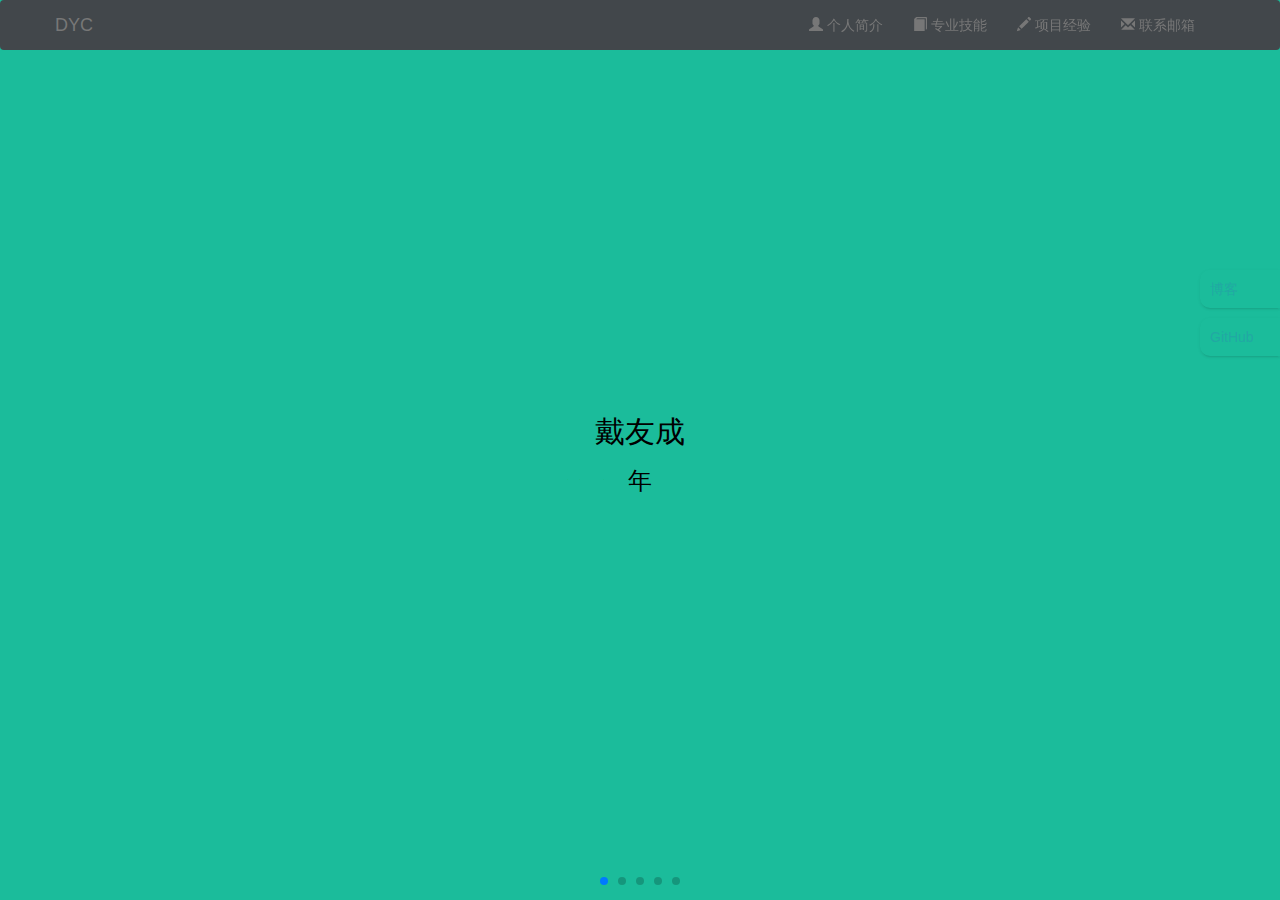
<file: index.html>
<!DOCTYPE html>
<html lang="en">
<head>
    <meta charset="utf-8">
    <title>戴友成-前端工程师简历</title>
    <meta name="viewport" content="width=device-width, initial-scale=1, minimum-scale=1, maximum-scale=1">

    <!-- Link Swiper's CSS -->
    <link rel="stylesheet" href="./css/swiper.min.css">
	<link rel="stylesheet" href="./css/bootstrap.min.css">
	<link rel="stylesheet" type="text/css" href="./css/main.min.css">
	<link rel="shortcut icon" href="./images/favicon.ico" type="image/x-icon">
</head>
<body>
<!-- aside -->
<div class="container">
	<aside>
		<ul class="list-unstyled">
  			<li>
  				<a href="http://blog.csdn.net/m0_37690411/article/category/7034314" target="_blank">博客</a>
  			</li>
  			<li>
  				<a href="https://github.com/daiyoucheng" target="_blank">GitHub</a>
  			</li>
		</ul>
	</aside>
</div>  <!-- 侧边栏-->

<!-- 导航 置顶-->
<nav class="navbar navbar-default nav-fixed-top">  
	<div class="container nav">
		<div class="navbar-header">
			<a href="#Fpage" class="navbar-brand">
			DYC
			</a>
			<!-- 缩小时显示 -->
			<button type="button" class="navbar-toggle" data-toggle="collapse" data-target="#navbar-collapse">
				<span class="icon-bar"></span>
				<span class="icon-bar"></span>
				<span class="icon-bar"></span>
			</button>
		</div>
		<!-- collapse 缩小时隐藏 -->
		<div class="collapse navbar-collapse" id="navbar-collapse">
			<ul class="nav navbar-nav navbar-right menu">
				<li></li>
				<li>
				<a href="#introduce"><span class="glyphicon glyphicon-user" hideFocus></span> 个人简介</a></li>
				<li><a href="#skill"><span class="glyphicon glyphicon-book"></span> 专业技能</a></li>
				<li><a href="#experience" hideFocus><span class="glyphicon glyphicon-pencil"></span> 项目经验</a></li>
				<li><a href="#email" hideFocus><span class="glyphicon glyphicon-envelope"></span> 联系邮箱</a></li>
			</ul>
		</div>
	</div>
</nav> <!-- 顶部导航-->

<!-- Swiper -->
<div class="swiper-container">
    <div class="swiper-wrapper">
        <div class="swiper-slide page1">
        	<div class="container Fpage">
				<p class="tatle">
					<h2>戴友成</h2>
					<h3>年轻，努力。</h3>
				</p>
			</div>
        </div> <!-- Fpage end-->
        <div class="swiper-slide page2">
        	<div class="container introduce">
				<div class="title">
					<h3>
						<span class="glyphicon 	glyphicon-bookmark"> 个 人 简 介</span>
					</h3>
				</div>
				<ul class="main-info">
					<li><span class="fr">个人信息:</span>戴友成 / 男 / 23岁</li>
					<li><span class="fr">常用昵称:</span>DYC</li>
					<li><span class="fr">手机号码:</span><a href="#">13260793099</a></li>
				</ul>
				<div class="title">
					<h3>
	            		<span class="glyphicon glyphicon-pencil"> 教 育 经 历</span>
	            	</h3>
				</div>
	            <ul class="edu">
					<li>
						<div class="circle"></div>
						<table>
							<tr>
								<td>2013.09 - 2016.06</td>
								<td>南京信息职业技术学院</td>
								<td>计算机应用专业</td>
							</tr>
						</table>
					</li>
					<li>
					</li>
	            </ul>
			</div>
        </div><!-- introduce end -->
        <div class="swiper-slide page3">
			<div class="container skill">
				<div class="title">
					<h3>
						<span class="glyphicon 	glyphicon-bookmark"> 专 业 技 能</span>
					</h3>
				</div>
				<div class="skills">
					<ul class="skill-lang">
						<li>语言</li>
						<li>HTML(5)/CSS(3)</li>
						<li>Javascript</li>
						<li>java</li>
						
					</ul>
					<ul class="skill-idea">
						<li>数据库</li>
						<li>MongoDB</li>
						<li>MYSQL</li>
					</ul>
					<ul class="skill-frame">
						<li>框架</li>
						<li>jQuery</li>
						<li>NodeJS</li>
						<li>bootstrap</li>
						<li>angular</li>
						<li>java</li>
						<li>SSH</li>
						<li>springboot</li>
					</ul>
					<ul class="skill-tech">
						<li>项目管理工具</li>
						<li>Git</li>
						<li>SVN</li>
					</ul>
					<ul class="skill-tech">
						<li>自动化部署</li>
						<li>Jenkins</li>
					</ul>
				</div>
			</div>
		</div><!-- skill end -->
        <div class="swiper-slide page4" >
        	<div class="container experience">
        		<div class="title">
					<h3>
						<span class="glyphicon 	glyphicon-bookmark"> 项 目 经 验</span>
					</h3>
				</div>
				<ul class="edu">
	                <li>
	                    <div class="circle"></div>
	                    <h4>
	                        HTC售后系统开发(后期维护，bug修改)
	                    </h4>
	                    <p>SSH框架，bootstrap搭建响应式网站</p>
	                </li>
	                <li>
	                    <div class="circle"></div>
	                    <h4>
	                        鲜驰达冷链物流项目(2.0/3.0开发，维护)
	                    </h4>
	                    <p>2.0: springMVC+spring+Mybatis/JPA, ngnix反向代理 数据库:mysql。3.0:springboot+mysql/mongdb,springCloud: eurka,zuul,springConfig</p>
	                </li>
	                <li>
	                    <div class="circle"></div>
	                    <h4>
	                        仿豆瓣一刻App
	                    </h4>
	                    <p>使用angularJs框架和前端MVC思想完成单页面开发，实现了跨域请求功能</p>
	                </li>
	                <li>
	                    <div class="circle"></div>
	                    <h4>
	                       	在线留言板项目
	                    </h4>
	                    <p>使用nodejs第三方模块express和MongoDB数据库完成数据的增删改查操作并实时展示在页面上</p>
	                </li>
				</ul>
        	</div>
		</div><!-- experience end -->
        <div class="swiper-slide page5" >
			<div class="container email">
				<ul class="title">
					<li>
						<h3 class="title">
							<a href="mailto:457029997@qq.com">
								<span class="glyphicon glyphicon-envelope"></span>
							</a> 快把我收进碗里吧
						</h3>
					</li>
					<li><h3>632627797@qq.com</h3></li>
				</ul>
			</div>
        </div><!-- email end -->
    </div>
    <!-- Add Pagination -->
    <div class="swiper-pagination"></div>
</div>

    <!-- Swiper JS -->
	<script type="text/javascript" src="./js/jquery.min.js"></script>
	<script type="text/javascript" src="./js/bootstrap.min.js"></script>
	<script type="text/javascript" src="./js/swiper.jquery.min.js"></script>
	<script type="text/javascript" src="./js/jquery.typetype.min.js"></script>
	<script type="text/javascript" src="./js/main.min.js"></script>
</body>
</html>
</file>
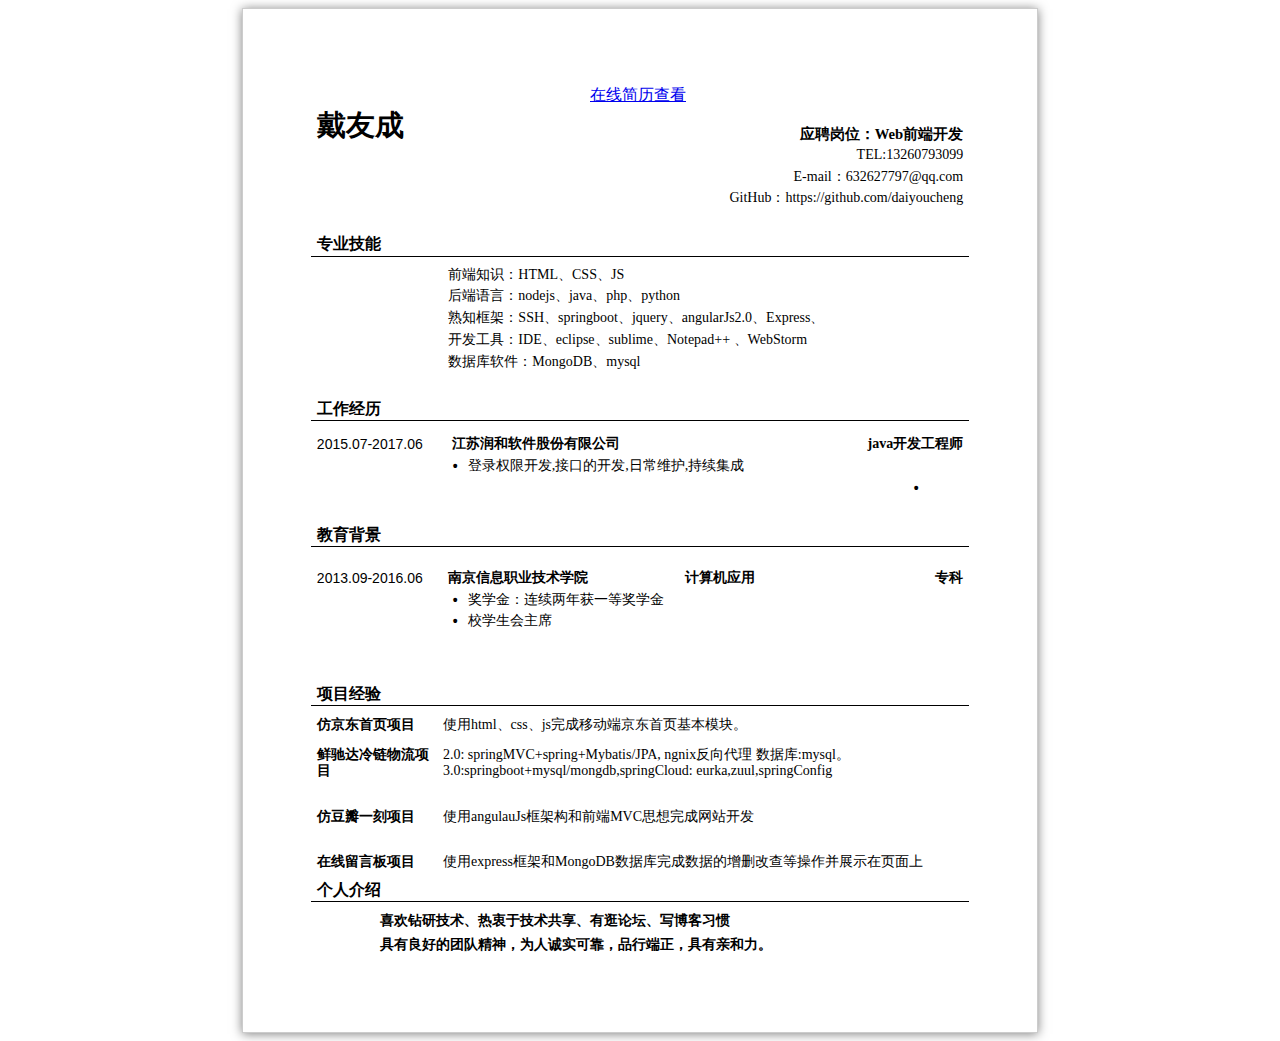
<file: me.html>
<!DOCTYPE html PUBLIC "-//W3C//DTD XHTML 1.0 Transitional//EN"
        "http://www.w3.org/TR/xhtml1/DTD/xhtml1-transitional.dtd">
<html xmlns="http://www.w3.org/1999/xhtml">
<head>
    <meta content="text/html; charset=UTF-8" http-equiv="content-type"/>
    <title>戴友成-前端工程师简历</title>
    <style type="text/css">
        div, table, td, pre, input {
            margin: 0;
            padding: 0;
        }

        pre, textarea {
            white-space: pre-wrap;
            white-space: -moz-pre-wrap;
            white-space: -pre-wrap;
            white-space: -o-pre-wrap;
            word-wrap: break-word;
        }

        .border_box {
            box-sizing: border-box;
            -ms-box-sizing: border-box;
            -moz-box-sizing: border-box;
            -webkit-box-sizing: border-box;
        }

        .row_layout .resume {
            margin: 0 auto;
        }

        .row_layout .resume .photo_table {
            border-collapse: separate;
            border-spacing: 0;
            table-layout: fixed;
            width: 100%;
        }

        .row_layout .resume .photo_table td {
            text-align: left;
            vertical-align: top;
        }

        .row_layout .resume .photo_table td img {
            border: 0;
            display: block;
        }
    </style>
    <style type="text/css">
        .SimSun {
            font-family: SimSun, 宋体, 华文宋体;
        }

        .SimHei {
            font-family: SimHei, 黑体, Hei, 华文细黑, 华文黑体;
        }

        .SimKai {
            font-family: SimKai, 楷体, 楷体_GB2312, Kai, 华文楷体;
        }

        .SimFang {
            font-family: SimFang, 仿宋, 仿宋_GB2312, 华文仿宋;
        }

        .Arial {
            font-family: Arial;
        }

        .Times {
            font-family: Times New Roman;
        }

        .Tahoma {
            font-family: Tahoma;
        }

        .Verdana {
            font-family: Verdana;
        }

    </style>
    <style type="text/css">
        .row_layout .resume {
            border: 1px solid #ccc;

            -webkit-box-shadow: 0 1px 10px rgba(0, 0, 0, 0.5);
            -moz-box-shadow: 0 1px 10px rgba(0, 0, 0, 0.5);
            box-shadow: 0 1px 10px rgba(0, 0, 0, 0.5);
        }

        .row_layout .resume .section,
        .row_layout .resume .row {
            position: relative;
        }

        .row_layout .resume .row table {
            border-collapse: separate;
            border-spacing: 0;
            table-layout: fixed;
            width: 100%;
        }

        .row_layout .resume .row .cell pre {
            display: block;
            position: relative;
            line-height: 0;
            font-size: 0;
        }

        @-moz-document url-prefix() {
            .row_layout .resume .row table {
                table-layout: auto;
            }
            .row_layout .resume .row table td {
                max-width: 0;
            }
        }
    </style>
</head>
<body>
<div class="row_layout">
    <div class="resume" style="width: 210.0mm;">
        <div class="inner_resume" style="margin: 20.0mm 18.0mm 20.0mm 18.0mm;">

            <div class="row" style="padding-top:0.0mm; padding-bottom:0.0mm;">
                <div style="width: 100px;margin: 0 auto"><a href="https://daiyoucheng.github.io/jianLi/me.html">在线简历查看</a>
                </div>
                <table>
                    <tr>
                        <td class="cell border_box"
                            style="width: 45.7332%; background-color: transparent; text-align: left; vertical-align: bottom; border-top: 0.75pt none #000000; border-right: 0.75pt none #000000; border-bottom: 0.75pt none #000000; border-left: 0.75pt none #000000;">
                            <pre style="min-height: 22pt; margin: 1.0mm 1.5mm 0.0mm 1.5mm;"><span class="SimSun"
                                                                                                  style="font-size: 22pt; color: #000000; background-color: transparent; font-weight: bold; font-style: normal; text-decoration: none; line-height: 1.15;">戴友成</span></pre>
                        </td>
                        <td class="cell border_box"
                            style="width: auto; background-color: transparent; text-align: right; vertical-align: bottom; border-top: 0.75pt none #000000; border-right: 0.75pt none #000000; border-bottom: 0.75pt none #000000; border-left: 0.75pt none #000000;">
                            <input type="hidden" name="key" value="intent"/>
                            <pre style="min-height: 11pt; margin: 1.0mm 1.5mm 0.0mm 1.5mm;"><span class="Tahoma"
                                                                                                  style="font-size: 11pt; color: #000000; background-color: transparent; font-weight: bold; font-style: normal; text-decoration: none; line-height: 1.15;">应聘岗位：Web前端开发</span></pre>
                        </td>
                    </tr>
                </table>
            </div>
            <div class="row" style="padding-top:0.0mm; padding-bottom:0.0mm;">
                <table>
                    <tr>
                        <td class="cell border_box"
                            style="width: auto; background-color: transparent; text-align: right; vertical-align: top; border-top: 0.75pt none #000000; border-right: 0.75pt none #000000; border-bottom: 0.75pt none #000000; border-left: 0.75pt none #000000;">
                            <input type="hidden" name="key" value="phone"/>
                            <pre style="min-height: 10.5pt; margin: 1.0mm 1.5mm 0.5mm 0.0mm;"><span class="Tahoma"
                                                                                                    style="font-size: 10.5pt; color: #000000; background-color: transparent; font-weight: normal; font-style: normal; text-decoration: none; line-height: 1.15;">TEL:13260793099</span></pre>
                        </td>
                    </tr>
                </table>
            </div>
            <div class="row" style="padding-top:0.0mm; padding-bottom:0.0mm;">
                <table>
                    <tr>
                        <td class="cell border_box"
                            style="width: auto; background-color: transparent; text-align: right; vertical-align: top; border-top: 0.75pt none #000000; border-right: 0.75pt none #000000; border-bottom: 0.75pt none #000000; border-left: 0.75pt none #000000;">
                            <input type="hidden" name="key" value="email"/>
                            <pre style="min-height: 10.5pt; margin: 1.0mm 1.5mm 0.5mm 0.0mm;"><span class="Tahoma"
                                                                                                    style="font-size: 10.5pt; color: #000000; background-color: transparent; font-weight: normal; font-style: normal; text-decoration: none; line-height: 1.15;">E-mail：632627797@qq.com</span></pre>
                        </td>
                    </tr>
                </table>
            </div>
            <div class="row" style="padding-top:0.0mm; padding-bottom:0.0mm;">
                <table>
                    <tr>
                        <td class="cell border_box"
                            style="width: auto; background-color: transparent; text-align: right; vertical-align: top; border-top: 0.75pt none #000000; border-right: 0.75pt none #000000; border-bottom: 0.75pt none #000000; border-left: 0.75pt none #000000;">
                            <input type="hidden" name="key" value="social_network_account"/>
                            <pre style="min-height: 10.5pt; margin: 1.0mm 1.5mm 0.5mm 0.0mm;"><span class="Tahoma"
                                                                                                    style="font-size: 10.5pt; color: #000000; background-color: transparent; font-weight: normal; font-style: normal; text-decoration: none; line-height: 1.15;">GitHub：https://github.com/daiyoucheng</span></pre>
                        </td>
                    </tr>
                </table>
            </div>
            <div class="row" style="padding-top:0.0mm; padding-bottom:0.0mm;">
                <table>
                    <tr>
                        <td class="cell border_box"
                            style="width: 60.4262%; background-color: transparent; text-align: left; vertical-align: top; border-top: 0.75pt none #000000; border-right: 0.75pt none #000000; border-bottom: 0.75pt none #000000; border-left: 0.75pt none #000000;">
                            <input type="hidden" name="key" value=""/>
                            <pre style="min-height: 10.5pt; margin: 0.75mm 1.5mm 0.75mm 1.5mm;"><span class="SimSun"
                                                                                                      style="font-size: 10.5pt; color: #000000; background-color: transparent; font-weight: normal; font-style: normal; text-decoration: none; line-height: 1.15;"></span></pre>
                            <!--</td><td class="cell border_box" style="width: auto; background-color: transparent; text-align: left; vertical-align: top; border-top: 0.75pt none #000000; border-right: 0.75pt none #000000; border-bottom: 0.75pt none #000000; border-left: 0.75pt none #000000;">-->
                            <!--<input type="hidden" name="key" value="content"/>-->
                            <!--<pre style="min-height: 10.5pt; margin: 0.75mm 1.5mm 0.75mm 1.5mm;"><span class="Tahoma" style="font-size: 10.5pt; color: #000000; background-color: transparent; font-weight: normal; font-style: normal; text-decoration: none; line-height: 1.15;">Blog：http://blog.csdn.net/m0_37690411/article/category/7034314</span></pre>-->
                            <!--</td>-->
                    </tr>
                </table>
            </div>
            <div class="row" style="padding-top:0.0mm; padding-bottom:0.0mm;">
                <table>
                    <tr>
                        <td class="cell border_box"
                            style="width: auto; background-color: transparent; text-align: left; vertical-align: top; border-top: 0.75pt none #000000; border-right: 0.75pt none #000000; border-bottom: 0.75pt solid #000000; border-left: 0.75pt none #000000;">
                            <input type="hidden" name="key" value="title"/>
                            <pre style="min-height: 12pt; margin: 2.0mm 1.5mm 0.5mm 1.5mm;"><span class="Arial"
                                                                                                  style="font-size: 12pt; color: #000000; background-color: transparent; font-weight: bold; font-style: normal; text-decoration: none; line-height: 1.15;">专业技能</span></pre>
                        </td>
                    </tr>
                </table>
            </div>
            <div class="row" style="padding-top:0.0mm; padding-bottom:0.0mm;">
                <table>
                    <tr>
                        <td class="cell border_box"
                            style="width: auto; background-color: transparent; text-align: left; vertical-align: top; border-top: 0.75pt none #000000; border-right: 0.75pt none #000000; border-bottom: 0.75pt none #000000; border-left: 0.75pt none #000000;">
                            <input type="hidden" name="key" value=""/>
                            <pre style="min-height: 1pt; margin: 1.5mm 1.5mm 0.0mm 1.5mm;"><span class="SimSun"
                                                                                                 style="font-size: 1pt; color: #000000; background-color: transparent; font-weight: bold; font-style: normal; text-decoration: none; line-height: 1.0;"></span></pre>
                        </td>
                    </tr>
                </table>
            </div>
            <div class="row" style="padding-top:0.0mm; padding-bottom:0.0mm;">
                <table>
                    <tr>
                        <td class="cell border_box"
                            style="width: 20.0%; background-color: transparent; text-align: left; vertical-align: top; border-top: 0.75pt none #000000; border-right: 0.75pt none #000000; border-bottom: 0.75pt none #000000; border-left: 0.75pt none #000000;">
                            <input type="hidden" name="key" value=""/>
                            <pre style="min-height: 10.5pt; margin: 0.75mm 1.5mm 0.75mm 1.5mm;"><span class="SimSun"
                                                                                                      style="font-size: 10.5pt; color: #000000; background-color: transparent; font-weight: normal; font-style: normal; text-decoration: none; line-height: 1.15;"></span></pre>
                        </td>
                        <td class="cell border_box"
                            style="width: auto; background-color: transparent; text-align: left; vertical-align: top; border-top: 0.75pt none #000000; border-right: 0.75pt none #000000; border-bottom: 0.75pt none #000000; border-left: 0.75pt none #000000;">
                            <input type="hidden" name="key" value="content"/>
                            <pre style="min-height: 10.5pt; margin: 0.75mm 1.5mm 0.75mm 1.5mm;"><span class="Tahoma"
                                                                                                      style="font-size: 10.5pt; color: #000000; background-color: transparent; font-weight: normal; font-style: normal; text-decoration: none; line-height: 1.15;">前端知识：HTML、CSS、JS</span></pre>
                        </td>
                    </tr>
                </table>
            </div>
            <div class="row" style="padding-top:0.0mm; padding-bottom:0.0mm;">
                <table>
                    <tr>
                        <td class="cell border_box"
                            style="width: 20.0%; background-color: transparent; text-align: left; vertical-align: top; border-top: 0.75pt none #000000; border-right: 0.75pt none #000000; border-bottom: 0.75pt none #000000; border-left: 0.75pt none #000000;">
                            <input type="hidden" name="key" value=""/>
                            <pre style="min-height: 10.5pt; margin: 0.75mm 1.5mm 0.75mm 1.5mm;"><span class="SimSun"
                                                                                                      style="font-size: 10.5pt; color: #000000; background-color: transparent; font-weight: normal; font-style: normal; text-decoration: none; line-height: 1.15;"></span></pre>
                        </td>
                        <td class="cell border_box"
                            style="width: auto; background-color: transparent; text-align: left; vertical-align: top; border-top: 0.75pt none #000000; border-right: 0.75pt none #000000; border-bottom: 0.75pt none #000000; border-left: 0.75pt none #000000;">
                            <input type="hidden" name="key" value="content"/>
                            <pre style="min-height: 10.5pt; margin: 0.75mm 1.5mm 0.75mm 1.5mm;"><span class="Tahoma"
                                                                                                      style="font-size: 10.5pt; color: #000000; background-color: transparent; font-weight: normal; font-style: normal; text-decoration: none; line-height: 1.15;">后端语言：nodejs、java、php、python</span></pre>
                        </td>
                    </tr>
                </table>
            </div>
            <div class="row" style="padding-top:0.0mm; padding-bottom:0.0mm;">
                <table>
                    <tr>
                        <td class="cell border_box"
                            style="width: 20.0%; background-color: transparent; text-align: left; vertical-align: top; border-top: 0.75pt none #000000; border-right: 0.75pt none #000000; border-bottom: 0.75pt none #000000; border-left: 0.75pt none #000000;">
                            <input type="hidden" name="key" value=""/>
                            <pre style="min-height: 10.5pt; margin: 0.75mm 1.5mm 0.75mm 1.5mm;"><span class="SimSun"
                                                                                                      style="font-size: 10.5pt; color: #000000; background-color: transparent; font-weight: normal; font-style: normal; text-decoration: none; line-height: 1.15;"></span></pre>
                        </td>
                        <td class="cell border_box"
                            style="width: auto; background-color: transparent; text-align: left; vertical-align: top; border-top: 0.75pt none #000000; border-right: 0.75pt none #000000; border-bottom: 0.75pt none #000000; border-left: 0.75pt none #000000;">
                            <input type="hidden" name="key" value="content"/>
                            <pre style="min-height: 10.5pt; margin: 0.75mm 1.5mm 0.75mm 1.5mm;"><span class="Tahoma"
                                                                                                      style="font-size: 10.5pt; color: #000000; background-color: transparent; font-weight: normal; font-style: normal; text-decoration: none; line-height: 1.15;">熟知框架：SSH、springboot、jquery、angularJs2.0、Express、</span></pre>
                        </td>
                    </tr>
                </table>
            </div>
            <div class="row" style="padding-top:0.0mm; padding-bottom:0.0mm;">
                <table>
                    <tr>
                        <td class="cell border_box"
                            style="width: 20.0%; background-color: transparent; text-align: left; vertical-align: top; border-top: 0.75pt none #000000; border-right: 0.75pt none #000000; border-bottom: 0.75pt none #000000; border-left: 0.75pt none #000000;">
                            <input type="hidden" name="key" value=""/>
                            <pre style="min-height: 10.5pt; margin: 0.75mm 1.5mm 0.75mm 1.5mm;"><span class="SimSun"
                                                                                                      style="font-size: 10.5pt; color: #000000; background-color: transparent; font-weight: normal; font-style: normal; text-decoration: none; line-height: 1.15;"></span></pre>
                        </td>
                        <td class="cell border_box"
                            style="width: auto; background-color: transparent; text-align: left; vertical-align: top; border-top: 0.75pt none #000000; border-right: 0.75pt none #000000; border-bottom: 0.75pt none #000000; border-left: 0.75pt none #000000;">
                            <input type="hidden" name="key" value="content"/>
                            <pre style="min-height: 10.5pt; margin: 0.75mm 1.5mm 0.75mm 1.5mm;"><span class="Tahoma"
                                                                                                      style="font-size: 10.5pt; color: #000000; background-color: transparent; font-weight: normal; font-style: normal; text-decoration: none; line-height: 1.15;">开发工具：IDE、eclipse、sublime、Notepad++ 、WebStorm</span></pre>
                        </td>
                    </tr>
                </table>
            </div>
            <div class="row" style="padding-top:0.0mm; padding-bottom:0.0mm;">
                <table>
                    <tr>
                        <td class="cell border_box"
                            style="width: 20.0%; background-color: transparent; text-align: left; vertical-align: top; border-top: 0.75pt none #000000; border-right: 0.75pt none #000000; border-bottom: 0.75pt none #000000; border-left: 0.75pt none #000000;">
                            <input type="hidden" name="key" value=""/>
                            <pre style="min-height: 10.5pt; margin: 0.75mm 1.5mm 0.75mm 1.5mm;"><span class="SimSun"
                                                                                                      style="font-size: 10.5pt; color: #000000; background-color: transparent; font-weight: normal; font-style: normal; text-decoration: none; line-height: 1.15;"></span></pre>
                        </td>
                        <td class="cell border_box"
                            style="width: auto; background-color: transparent; text-align: left; vertical-align: top; border-top: 0.75pt none #000000; border-right: 0.75pt none #000000; border-bottom: 0.75pt none #000000; border-left: 0.75pt none #000000;">
                            <input type="hidden" name="key" value="content"/>
                            <pre style="min-height: 10.5pt; margin: 0.75mm 1.5mm 0.75mm 1.5mm;"><span class="Tahoma"
                                                                                                      style="font-size: 10.5pt; color: #000000; background-color: transparent; font-weight: normal; font-style: normal; text-decoration: none; line-height: 1.15;">数据库软件：MongoDB、mysql</span></pre>
                        </td>
                    </tr>
                </table>
            </div>
            <div class="row" style="padding-top:0.0mm; padding-bottom:0.0mm;">
                <table>
                    <tr>
                        <td class="cell border_box"
                            style="width: auto; background-color: transparent; text-align: left; vertical-align: top; border-top: 0.75pt none #000000; border-right: 0.75pt none #000000; border-bottom: 0.75pt none #000000; border-left: 0.75pt none #000000;">
                            <input type="hidden" name="key" value=""/>
                            <pre style="min-height: 10.5pt; margin: 0.75mm 1.5mm 0.75mm 1.5mm;"><span class="SimSun"
                                                                                                      style="font-size: 10.5pt; color: #000000; background-color: transparent; font-weight: normal; font-style: normal; text-decoration: none; line-height: 1.15;"></span></pre>
                        </td>
                    </tr>
                </table>
            </div>
            <div class="row" style="padding-top:0.0mm; padding-bottom:0.0mm;">
                <table>
                    <tr>
                        <td class="cell border_box"
                            style="width: auto; background-color: transparent; text-align: left; vertical-align: top; border-top: 0.75pt none #000000; border-right: 0.75pt none #000000; border-bottom: 0.75pt solid #000000; border-left: 0.75pt none #000000;">
                            <input type="hidden" name="key" value="title"/>
                            <pre style="min-height: 12pt; margin: 2.0mm 1.5mm 0.5mm 1.5mm;"><span class="Arial"
                                                                                                  style="font-size: 12pt; color: #000000; background-color: transparent; font-weight: bold; font-style: normal; text-decoration: none; line-height: 1.15;">工作经历</span></pre>
                        </td>
                    </tr>
                </table>
            </div>
            <div class="row" style="padding-top:0.0mm; padding-bottom:0.0mm;">
                <table>
                    <tr>
                        <td class="cell border_box"
                            style="width: auto; background-color: transparent; text-align: left; vertical-align: top; border-top: 0.75pt none #000000; border-right: 0.75pt none #000000; border-bottom: 0.75pt none #000000; border-left: 0.75pt none #000000;">
                            <input type="hidden" name="key" value=""/>
                            <pre style="min-height: 1pt; margin: 3.0mm 1.5mm 0.0mm 1.5mm;"><span class="SimSun"
                                                                                                 style="font-size: 1pt; color: #000000; background-color: transparent; font-weight: bold; font-style: normal; text-decoration: none; line-height: 1.15;"></span></pre>
                        </td>
                    </tr>
                </table>
            </div>
            <div class="row" style="padding-top:0.0mm; padding-bottom:0.0mm;">
                <table>
                    <tr>
                        <td class="cell border_box"
                            style="width: 20.5479%; background-color: transparent; text-align: left; vertical-align: top; border-top: 0.75pt none #000000; border-right: 0.75pt none #000000; border-bottom: 0.75pt none #000000; border-left: 0.75pt none #000000;">
                            <input type="hidden" name="key" value="period"/>
                            <pre style="min-height: 10.5pt; margin: 0.75mm 1.5mm 0.75mm 1.5mm;"><span class="Arial"
                                                                                                      style="font-size: 10.5pt; color: #000000; background-color: transparent; font-weight: normal; font-style: normal; text-decoration: none; line-height: 1.15;">2015.07-2017.06</span></pre>
                        </td>
                        <td class="cell border_box"
                            style="width: 40.3349%; background-color: transparent; text-align: left; vertical-align: top; border-top: 0.75pt none #000000; border-right: 0.75pt none #000000; border-bottom: 0.75pt none #000000; border-left: 0.75pt none #000000;">
                            <input type="hidden" name="key" value="title"/>
                            <pre style="min-height: 10.5pt; margin: 0.75mm 1.5mm 0.75mm 1.5mm;"><span class="Tahoma"
                                                                                                      style="font-size: 10.5pt; color: #000000; background-color: transparent; font-weight: bold; font-style: normal; text-decoration: none; line-height: 1.15;">江苏润和软件股份有限公司</span></pre>
                        </td>
                        <td class="cell border_box"
                            style="width: auto; background-color: transparent; text-align: right; vertical-align: top; border-top: 0.75pt none #000000; border-right: 0.75pt none #000000; border-bottom: 0.75pt none #000000; border-left: 0.75pt none #000000;">
                            <input type="hidden" name="key" value="subtitle"/>
                            <pre style="min-height: 10.5pt; margin: 0.75mm 1.5mm 0.75mm 1.5mm;"><span class="Tahoma"
                                                                                                      style="font-size: 10.5pt; color: #000000; background-color: transparent; font-weight: bold; font-style: normal; text-decoration: none; line-height: 1.15;">java开发工程师</span></pre>
                        </td>
                    </tr>
                </table>
            </div>
            <div class="row" style="padding-top:0.0mm; padding-bottom:0.0mm;">
                <table>
                    <tr>
                        <td class="cell border_box"
                            style="width: 20.0%; background-color: transparent; text-align: center; vertical-align: top; border-top: 0.75pt none #000000; border-right: 0.75pt none #000000; border-bottom: 0.75pt none #000000; border-left: 0.75pt none #000000;">
                            <input type="hidden" name="key" value=""/>
                            <pre style="min-height: 10.5pt; margin: 0.75mm 1.5mm 0.75mm 1.5mm;"><span class="SimSun"
                                                                                                      style="font-size: 10.5pt; color: #000000; background-color: transparent; font-weight: normal; font-style: normal; text-decoration: none; line-height: 1.15;"></span></pre>
                        </td>
                        <td class="cell border_box"
                            style="width: 3.8%; background-color: transparent; text-align: center; vertical-align: top; border-top: 0.75pt none #000000; border-right: 0.75pt none #000000; border-bottom: 0.75pt none #000000; border-left: 0.75pt none #000000;">
                            <input type="hidden" name="key" value="bullet"/>
                            <pre style="min-height: 10.5pt; margin: 0.75mm 1.5mm 0.75mm 1.5mm;"><span class="Arial"
                                                                                                      style="font-size: 10.5pt; color: #000000; background-color: transparent; font-weight: bold; font-style: normal; text-decoration: none; line-height: 1.15;">•</span></pre>
                        </td>
                        <td class="cell border_box"
                            style="width: auto; background-color: transparent; text-align: left; vertical-align: top; border-top: 0.75pt none #000000; border-right: 0.75pt none #000000; border-bottom: 0.75pt none #000000; border-left: 0.75pt none #000000;">
                            <input type="hidden" name="key" value="content"/>
                            <pre style="min-height: 10.5pt; margin: 0.75mm 1.5mm 0.75mm 0.0mm;"><span class="Tahoma"
                                                                                                      style="font-size: 10.5pt; color: #000000; background-color: transparent; font-weight: normal; font-style: normal; text-decoration: none; line-height: 1.15;">登录权限开发,接口的开发,日常维护,持续集成</span></pre>
                        </td>
                    </tr>
                </table>
            </div>
            <div class="row" style="padding-top:0.0mm; padding-bottom:0.0mm;">
                <table>
                    <tr>
                        <td class="cell border_box"
                            style="width: 20.0%; background-color: transparent; text-align: center; vertical-align: top; border-top: 0.75pt none #000000; border-right: 0.75pt none #000000; border-bottom: 0.75pt none #000000; border-left: 0.75pt none #000000;">
                            <input type="hidden" name="key" value=""/>
                            <pre style="min-height: 10.5pt; margin: 0.75mm 1.5mm 0.75mm 1.5mm;"><span class="SimSun"
                                                                                                      style="font-size: 10.5pt; color: #000000; background-color: transparent; font-weight: normal; font-style: normal; text-decoration: none; line-height: 1.15;"></span></pre>
                        </td>
                        <td class="cell border_box"
                            style="width: 3.8%; background-color: transparent; text-align: center; vertical-align: top; border-top: 0.75pt none #000000; border-right: 0.75pt none #000000; border-bottom: 0.75pt none #000000; border-left: 0.75pt none #000000;">
                            <input type="hidden" name="key" value="bullet"/>
                            <pre style="min-height: 10.5pt; margin: 0.75mm 1.5mm 0.75mm 1.5mm;"><span class="Arial"
                                                                                                      style="font-size: 10.5pt; color: #000000; background-color: transparent; font-weight: bold; font-style: normal; text-decoration: none; line-height: 1.15;">•</span></pre>
                            <!--</td><td class="cell border_box" style="width: auto; background-color: transparent; text-align: left; vertical-align: top; border-top: 0.75pt none #000000; border-right: 0.75pt none #000000; border-bottom: 0.75pt none #000000; border-left: 0.75pt none #000000;">-->
                            <!--<input type="hidden" name="key" value="content"/>-->
                            <!--<pre style="min-height: 10.5pt; margin: 0.75mm 1.5mm 0.75mm 0.0mm;"><span class="Tahoma" style="font-size: 10.5pt; color: #000000; background-color: transparent; font-weight: normal; font-style: normal; text-decoration: none; line-height: 1.15;">使用html、css、js完成页面展示以及简单密码验证</span></pre>-->
                            <!--</td>-->
                    </tr>
                </table>
            </div>
            <div class="row" style="padding-top:0.0mm; padding-bottom:0.0mm;">
                <table>
                    <tr>
                        <td class="cell border_box"
                            style="width: auto; background-color: transparent; text-align: left; vertical-align: top; border-top: 0.75pt none #000000; border-right: 0.75pt none #000000; border-bottom: 0.75pt none #000000; border-left: 0.75pt none #000000;">
                            <input type="hidden" name="key" value=""/>
                            <pre style="min-height: 10.5pt; margin: 0.75mm 1.5mm 0.75mm 1.5mm;"><span class="SimSun"
                                                                                                      style="font-size: 10.5pt; color: #000000; background-color: transparent; font-weight: normal; font-style: normal; text-decoration: none; line-height: 1.15;"></span></pre>
                        </td>
                    </tr>
                </table>
            </div>
            <div class="row" style="padding-top:0.0mm; padding-bottom:0.0mm;">
                <table>
                    <tr>
                        <td class="cell border_box"
                            style="width: auto; background-color: transparent; text-align: left; vertical-align: top; border-top: 0.75pt none #000000; border-right: 0.75pt none #000000; border-bottom: 0.75pt solid #000000; border-left: 0.75pt none #000000;">
                            <input type="hidden" name="key" value="title"/>
                            <pre style="min-height: 12pt; margin: 2.0mm 1.5mm 0.5mm 1.5mm;"><span class="Arial"
                                                                                                  style="font-size: 12pt; color: #000000; background-color: transparent; font-weight: bold; font-style: normal; text-decoration: none; line-height: 1.15;">教育背景</span></pre>
                        </td>
                    </tr>
                </table>
            </div>
            <div class="row" style="padding-top:0.0mm; padding-bottom:0.0mm;">
                <table>
                    <tr>
                        <td class="cell border_box"
                            style="width: auto; background-color: transparent; text-align: left; vertical-align: top; border-top: 0.75pt none #000000; border-right: 0.75pt none #000000; border-bottom: 0.75pt none #000000; border-left: 0.75pt none #000000;">
                            <input type="hidden" name="key" value=""/>
                            <pre style="min-height: 10.5pt; margin: 0.75mm 1.5mm 0.75mm 1.5mm;"><span class="SimSun"
                                                                                                      style="font-size: 10.5pt; color: #000000; background-color: transparent; font-weight: normal; font-style: normal; text-decoration: none; line-height: 1.15;"></span></pre>
                        </td>
                    </tr>
                </table>
            </div>
            <div class="row" style="padding-top:0.0mm; padding-bottom:0.0mm;">
                <table>
                    <tr>
                        <td class="cell border_box"
                            style="width: 20.0%; background-color: transparent; text-align: left; vertical-align: top; border-top: 0.75pt none #000000; border-right: 0.75pt none #000000; border-bottom: 0.75pt none #000000; border-left: 0.75pt none #000000;">
                            <input type="hidden" name="key" value="period"/>
                            <pre style="min-height: 10.5pt; margin: 0.75mm 1.5mm 0.75mm 1.5mm;"><span class="Arial"
                                                                                                      style="font-size: 10.5pt; color: #000000; background-color: transparent; font-weight: normal; font-style: normal; text-decoration: none; line-height: 1.15;">2013.09-2016.06</span></pre>
                        </td>
                        <td class="cell border_box"
                            style="width: 36.0%; background-color: transparent; text-align: left; vertical-align: top; border-top: 0.75pt none #000000; border-right: 0.75pt none #000000; border-bottom: 0.75pt none #000000; border-left: 0.75pt none #000000;">
                            <input type="hidden" name="key" value="college"/>
                            <pre style="min-height: 10.5pt; margin: 0.75mm 1.5mm 0.75mm 1.5mm;"><span class="Tahoma"
                                                                                                      style="font-size: 10.5pt; color: #000000; background-color: transparent; font-weight: bold; font-style: normal; text-decoration: none; line-height: 1.15;">南京信息职业技术学院</span></pre>
                        </td>
                        <td class="cell border_box"
                            style="width: 27.8116%; background-color: transparent; text-align: left; vertical-align: top; border-top: 0.75pt none #000000; border-right: 0.75pt none #000000; border-bottom: 0.75pt none #000000; border-left: 0.75pt none #000000;">
                            <input type="hidden" name="key" value="major"/>
                            <pre style="min-height: 10.5pt; margin: 0.75mm 1.5mm 0.75mm 1.5mm;"><span class="Tahoma"
                                                                                                      style="font-size: 10.5pt; color: #000000; background-color: transparent; font-weight: bold; font-style: normal; text-decoration: none; line-height: 1.15;">计算机应用</span></pre>
                        </td>
                        <td class="cell border_box"
                            style="width: auto; background-color: transparent; text-align: right; vertical-align: top; border-top: 0.75pt none #000000; border-right: 0.75pt none #000000; border-bottom: 0.75pt none #000000; border-left: 0.75pt none #000000;">
                            <input type="hidden" name="key" value="degree"/>
                            <pre style="min-height: 10.5pt; margin: 0.75mm 1.5mm 0.75mm 1.5mm;"><span class="Tahoma"
                                                                                                      style="font-size: 10.5pt; color: #000000; background-color: transparent; font-weight: bold; font-style: normal; text-decoration: none; line-height: 1.15;">专科</span></pre>
                        </td>
                    </tr>
                </table>
            </div>
            <div class="row" style="padding-top:0.0mm; padding-bottom:0.0mm;">
                <table>
                    <tr>
                        <td class="cell border_box"
                            style="width: 20.0%; background-color: transparent; text-align: left; vertical-align: top; border-top: 0.75pt none #000000; border-right: 0.75pt none #000000; border-bottom: 0.75pt none #000000; border-left: 0.75pt none #000000;">
                            <input type="hidden" name="key" value=""/>
                            <pre style="min-height: 10.5pt; margin: 0.75mm 1.5mm 0.75mm 1.5mm;"><span class="SimSun"
                                                                                                      style="font-size: 10.5pt; color: #000000; background-color: transparent; font-weight: normal; font-style: normal; text-decoration: none; line-height: 1.15;"></span></pre>
                        </td>
                        <td class="cell border_box"
                            style="width: 3.8%; background-color: transparent; text-align: center; vertical-align: top; border-top: 0.75pt none #000000; border-right: 0.75pt none #000000; border-bottom: 0.75pt none #000000; border-left: 0.75pt none #000000;">
                            <input type="hidden" name="key" value="bullet"/>
                            <pre style="min-height: 10.5pt; margin: 0.75mm 1.5mm 0.75mm 1.5mm;"><span class="Arial"
                                                                                                      style="font-size: 10.5pt; color: #000000; background-color: transparent; font-weight: bold; font-style: normal; text-decoration: none; line-height: 1.15;">•</span></pre>
                        </td>
                        <td class="cell border_box"
                            style="width: auto; background-color: transparent; text-align: left; vertical-align: top; border-top: 0.75pt none #000000; border-right: 0.75pt none #000000; border-bottom: 0.75pt none #000000; border-left: 0.75pt none #000000;">
                            <input type="hidden" name="key" value="scholarship"/>
                            <pre style="min-height: 10.5pt; margin: 0.75mm 1.5mm 0.75mm 0.0mm;"><span class="Tahoma"
                                                                                                      style="font-size: 10.5pt; color: #000000; background-color: transparent; font-weight: normal; font-style: normal; text-decoration: none; line-height: 1.15;">奖学金：连续两年获一等奖学金 </span></pre>
                        </td>
                    </tr>
                </table>
            </div>
            <div class="row" style="padding-top:0.0mm; padding-bottom:0.0mm;">
                <table>
                    <tr>
                        <td class="cell border_box"
                            style="width: 20.0%; background-color: transparent; text-align: left; vertical-align: top; border-top: 0.75pt none #000000; border-right: 0.75pt none #000000; border-bottom: 0.75pt none #000000; border-left: 0.75pt none #000000;">
                            <input type="hidden" name="key" value=""/>
                            <pre style="min-height: 10.5pt; margin: 0.75mm 1.5mm 0.75mm 1.5mm;"><span class="SimSun"
                                                                                                      style="font-size: 10.5pt; color: #000000; background-color: transparent; font-weight: normal; font-style: normal; text-decoration: none; line-height: 1.15;"></span></pre>
                        </td>
                        <td class="cell border_box"
                            style="width: 3.8%; background-color: transparent; text-align: center; vertical-align: top; border-top: 0.75pt none #000000; border-right: 0.75pt none #000000; border-bottom: 0.75pt none #000000; border-left: 0.75pt none #000000;">
                            <input type="hidden" name="key" value="bullet"/>
                            <pre style="min-height: 10.5pt; margin: 0.75mm 1.5mm 0.75mm 1.5mm;"><span class="Arial"
                                                                                                      style="font-size: 10.5pt; color: #000000; background-color: transparent; font-weight: bold; font-style: normal; text-decoration: none; line-height: 1.15;">•</span></pre>
                        </td>
                        <td class="cell border_box"
                            style="width: auto; background-color: transparent; text-align: left; vertical-align: top; border-top: 0.75pt none #000000; border-right: 0.75pt none #000000; border-bottom: 0.75pt none #000000; border-left: 0.75pt none #000000;">
                            <input type="hidden" name="key" value="content"/>
                            <pre style="min-height: 10.5pt; margin: 0.75mm 1.5mm 0.75mm 0.0mm;"><span class="Tahoma"
                                                                                                      style="font-size: 10.5pt; color: #000000; background-color: transparent; font-weight: normal; font-style: normal; text-decoration: none; line-height: 1.15;">校学生会主席</span></pre>
                        </td>
                    </tr>
                </table>
            </div>
            <div class="row" style="padding-top:0.0mm; padding-bottom:0.0mm;">
                <table>
                    <tr>
                        <td class="cell border_box"
                            style="width: auto; background-color: transparent; text-align: left; vertical-align: top; border-top: 0.75pt none #000000; border-right: 0.75pt none #000000; border-bottom: 0.75pt none #000000; border-left: 0.75pt none #000000;">
                            <input type="hidden" name="key" value=""/>
                            <pre style="min-height: 1pt; margin: 3.0mm 1.5mm 0.0mm 1.5mm;"><span class="SimSun"
                                                                                                 style="font-size: 1pt; color: #000000; background-color: transparent; font-weight: bold; font-style: normal; text-decoration: none; line-height: 1.15;"></span></pre>
                        </td>
                    </tr>
                </table>
            </div>
            <div class="row" style="padding-top:0.0mm; padding-bottom:0.0mm;">
                <table>
                    <tr>
                        <td class="cell border_box"
                            style="width: 20.0%; background-color: transparent; text-align: center; vertical-align: top; border-top: 0.75pt none #000000; border-right: 0.75pt none #000000; border-bottom: 0.75pt none #000000; border-left: 0.75pt none #000000;">
                            <input type="hidden" name="key" value=""/>
                            <pre style="min-height: 10.5pt; margin: 0.75mm 1.5mm 0.75mm 1.5mm;"><span class="SimSun"
                                                                                                      style="font-size: 10.5pt; color: #000000; background-color: transparent; font-weight: normal; font-style: normal; text-decoration: none; line-height: 1.15;"></span></pre>
                        </td>

                    </tr>
                </table>
            </div>
            <div class="row" style="padding-top:0.0mm; padding-bottom:0.0mm;">
                <table>
                    <tr>
                        <td class="cell border_box"
                            style="width: auto; background-color: transparent; text-align: left; vertical-align: top; border-top: 0.75pt none #000000; border-right: 0.75pt none #000000; border-bottom: 0.75pt none #000000; border-left: 0.75pt none #000000;">
                            <input type="hidden" name="key" value=""/>
                            <pre style="min-height: 1pt; margin: 3.0mm 1.5mm 0.0mm 1.5mm;"><span class="SimSun"
                                                                                                 style="font-size: 1pt; color: #000000; background-color: transparent; font-weight: bold; font-style: normal; text-decoration: none; line-height: 1.15;"></span></pre>
                        </td>
                    </tr>
                </table>
            </div>
            <div class="row" style="padding-top:0.0mm; padding-bottom:0.0mm;">
                <table>
                    <tr>
                        <td class="cell border_box"
                            style="width: auto; background-color: transparent; text-align: left; vertical-align: top; border-top: 0.75pt none #000000; border-right: 0.75pt none #000000; border-bottom: 0.75pt solid #000000; border-left: 0.75pt none #000000;">
                            <input type="hidden" name="key" value="title"/>
                            <pre style="min-height: 12pt; margin: 2.0mm 1.5mm 0.5mm 1.5mm;"><span class="Arial"
                                                                                                  style="font-size: 12pt; color: #000000; background-color: transparent; font-weight: bold; font-style: normal; text-decoration: none; line-height: 1.15;">项目经验</span></pre>
                        </td>
                    </tr>
                </table>
            </div>
            <div class="row" style="padding-top:0.0mm; padding-bottom:0.0mm;">
                <table>
                    <tr>
                        <td class="cell border_box"
                            style="width: auto; background-color: transparent; text-align: left; vertical-align: top; border-top: 0.75pt none #000000; border-right: 0.75pt none #000000; border-bottom: 0.75pt none #000000; border-left: 0.75pt none #000000;">
                            <input type="hidden" name="key" value=""/>
                            <pre style="min-height: 1pt; margin: 1.5mm 1.5mm 0.0mm 1.5mm;"><span class="SimSun"
                                                                                                 style="font-size: 1pt; color: #000000; background-color: transparent; font-weight: bold; font-style: normal; text-decoration: none; line-height: 1.0;"></span></pre>
                        </td>
                    </tr>
                </table>
            </div>
            <div class="row" style="padding-top:0.0mm; padding-bottom:0.0mm;">
                <table>
                    <tr>
                        <td class="cell border_box"
                            style="width: 19.1781%; background-color: transparent; text-align: left; vertical-align: top; border-top: 0.75pt none #000000; border-right: 0.75pt none #000000; border-bottom: 0.75pt none #000000; border-left: 0.75pt none #000000;">
                            <input type="hidden" name="key" value=""/>
                            <pre style="min-height: 10.5pt; margin: 1.0mm 1.5mm 1.0mm 1.5mm;"><span class="SimSun"
                                                                                                    style="font-size: 10.5pt; color: #000000; background-color: transparent; font-weight: bold; font-style: normal; text-decoration: none; line-height: 1.15;">仿京东首页项目</span></pre>
                        </td>
                        <td class="cell border_box"
                            style="width: auto; background-color: transparent; text-align: left; vertical-align: top; border-top: 0.75pt none #000000; border-right: 0.75pt none #000000; border-bottom: 0.75pt none #000000; border-left: 0.75pt none #000000;">
                            <input type="hidden" name="key" value="content"/>
                            <pre style="min-height: 10.5pt; margin: 1.0mm 1.5mm 1.0mm 1.5mm;"><span class="Tahoma"
                                                                                                    style="font-size: 10.5pt; color: #000000; background-color: transparent; font-weight: normal; font-style: normal; text-decoration: none; line-height: 1.15;">使用html、css、js完成移动端京东首页基本模块。</span></pre>
                        </td>
                    </tr>
                </table>
            </div>
            <div class="row" style="padding-top:0.0mm; padding-bottom:0.0mm;">
                <table>
                    <tr>
                        <td class="cell border_box"
                            style="width: auto; background-color: transparent; text-align: left; vertical-align: top; border-top: 0.75pt none #000000; border-right: 0.75pt none #000000; border-bottom: 0.75pt none #000000; border-left: 0.75pt none #000000;">
                            <input type="hidden" name="key" value=""/>
                            <pre style="min-height: 1pt; margin: 1.5mm 1.5mm 0.0mm 1.5mm;"><span class="SimSun"
                                                                                                 style="font-size: 1pt; color: #000000; background-color: transparent; font-weight: bold; font-style: normal; text-decoration: none; line-height: 1.0;"></span></pre>
                        </td>
                    </tr>
                </table>
            </div>
            <div class="row" style="padding-top:0.0mm; padding-bottom:0.0mm;">
                <table>
                    <tr>
                        <td class="cell border_box"
                            style="width: 19.1781%; background-color: transparent; text-align: left; vertical-align: top; border-top: 0.75pt none #000000; border-right: 0.75pt none #000000; border-bottom: 0.75pt none #000000; border-left: 0.75pt none #000000;">
                            <input type="hidden" name="key" value=""/>
                            <pre style="min-height: 10.5pt; margin: 1.0mm 1.5mm 1.0mm 1.5mm;"><span class="SimSun"
                                                                                                    style="font-size: 10.5pt; color: #000000; background-color: transparent; font-weight: bold; font-style: normal; text-decoration: none; line-height: 1.15;">鲜驰达冷链物流项目</span></pre>
                        </td>
                        <td class="cell border_box"
                            style="width: auto; background-color: transparent; text-align: left; vertical-align: top; border-top: 0.75pt none #000000; border-right: 0.75pt none #000000; border-bottom: 0.75pt none #000000; border-left: 0.75pt none #000000;">
                            <input type="hidden" name="key" value="content"/>
                            <pre style="min-height: 10.5pt; margin: 1.0mm 1.5mm 1.0mm 1.5mm;"><span class="Tahoma"
                                                                                                    style="font-size: 10.5pt; color: #000000; background-color: transparent; font-weight: normal; font-style: normal; text-decoration: none; line-height: 1.15;">2.0: springMVC+spring+Mybatis/JPA, ngnix反向代理 数据库:mysql。3.0:springboot+mysql/mongdb,springCloud: eurka,zuul,springConfig</span></pre>
                        </td>
                    </tr>
                </table>
            </div>
            <div class="row" style="padding-top:0.0mm; padding-bottom:0.0mm;">
                <table>
                    <tr>
                        <td class="cell border_box"
                            style="width: auto; background-color: transparent; text-align: left; vertical-align: top; border-top: 0.75pt none #000000; border-right: 0.75pt none #000000; border-bottom: 0.75pt none #000000; border-left: 0.75pt none #000000;">
                            <input type="hidden" name="key" value=""/>
                            <pre style="min-height: 10.5pt; margin: 1.0mm 1.5mm 1.0mm 1.5mm;"><span class="SimSun"
                                                                                                    style="font-size: 10.5pt; color: #000000; background-color: transparent; font-weight: bold; font-style: normal; text-decoration: none; line-height: 1.15;"></span></pre>
                        </td>
                    </tr>
                </table>
            </div>
            <div class="row" style="padding-top:0.0mm; padding-bottom:0.0mm;">
                <table>
                    <tr>
                        <td class="cell border_box"
                            style="width: 19.1781%; background-color: transparent; text-align: left; vertical-align: top; border-top: 0.75pt none #000000; border-right: 0.75pt none #000000; border-bottom: 0.75pt none #000000; border-left: 0.75pt none #000000;">
                            <input type="hidden" name="key" value=""/>
                            <pre style="min-height: 10.5pt; margin: 1.0mm 1.5mm 1.0mm 1.5mm;"><span class="SimSun"
                                                                                                    style="font-size: 10.5pt; color: #000000; background-color: transparent; font-weight: bold; font-style: normal; text-decoration: none; line-height: 1.15;">仿豆瓣一刻项目</span></pre>
                        </td>
                        <td class="cell border_box"
                            style="width: auto; background-color: transparent; text-align: left; vertical-align: top; border-top: 0.75pt none #000000; border-right: 0.75pt none #000000; border-bottom: 0.75pt none #000000; border-left: 0.75pt none #000000;">
                            <input type="hidden" name="key" value="content"/>
                            <pre style="min-height: 10.5pt; margin: 1.0mm 1.5mm 1.0mm 1.5mm;"><span class="Tahoma"
                                                                                                    style="font-size: 10.5pt; color: #000000; background-color: transparent; font-weight: normal; font-style: normal; text-decoration: none; line-height: 1.15;">使用angulauJs框架构和前端MVC思想完成网站开发</span></pre>
                        </td>
                    </tr>
                </table>
            </div>
            <div class="row" style="padding-top:0.0mm; padding-bottom:0.0mm;">
                <table>
                    <tr>
                        <td class="cell border_box"
                            style="width: 20.0%; background-color: transparent; text-align: left; vertical-align: top; border-top: 0.75pt none #000000; border-right: 0.75pt none #000000; border-bottom: 0.75pt none #000000; border-left: 0.75pt none #000000;">
                            <input type="hidden" name="key" value=""/>
                            <pre style="min-height: 10.5pt; margin: 1.0mm 1.5mm 1.0mm 1.5mm;"><span class="SimSun"
                                                                                                    style="font-size: 10.5pt; color: #000000; background-color: transparent; font-weight: bold; font-style: normal; text-decoration: none; line-height: 1.15;"></span></pre>
                        </td>
                        <td class="cell border_box"
                            style="width: auto; background-color: transparent; text-align: left; vertical-align: top; border-top: 0.75pt none #000000; border-right: 0.75pt none #000000; border-bottom: 0.75pt none #000000; border-left: 0.75pt none #000000;">
                            <input type="hidden" name="key" value="content"/>
                            <pre style="min-height: 10.5pt; margin: 1.0mm 1.5mm 1.0mm 1.5mm;"><span class="Tahoma"
                                                                                                    style="font-size: 10.5pt; color: #000000; background-color: transparent; font-weight: normal; font-style: normal; text-decoration: none; line-height: 1.15;"></span></pre>
                        </td>
                    </tr>
                </table>
            </div>
            <div class="row" style="padding-top:0.0mm; padding-bottom:0.0mm;">
                <table>
                    <tr>
                        <td class="cell border_box"
                            style="width: 19.1781%; background-color: transparent; text-align: left; vertical-align: top; border-top: 0.75pt none #000000; border-right: 0.75pt none #000000; border-bottom: 0.75pt none #000000; border-left: 0.75pt none #000000;">
                            <input type="hidden" name="key" value=""/>
                            <pre style="min-height: 10.5pt; margin: 1.0mm 1.5mm 1.0mm 1.5mm;"><span class="SimSun"
                                                                                                    style="font-size: 10.5pt; color: #000000; background-color: transparent; font-weight: bold; font-style: normal; text-decoration: none; line-height: 1.15;">在线留言板项目</span></pre>
                        </td>
                        <td class="cell border_box"
                            style="width: auto; background-color: transparent; text-align: left; vertical-align: top; border-top: 0.75pt none #000000; border-right: 0.75pt none #000000; border-bottom: 0.75pt none #000000; border-left: 0.75pt none #000000;">
                            <input type="hidden" name="key" value="content"/>
                            <pre style="min-height: 10.5pt; margin: 1.0mm 1.5mm 1.0mm 1.5mm;"><span class="Tahoma"
                                                                                                    style="font-size: 10.5pt; color: #000000; background-color: transparent; font-weight: normal; font-style: normal; text-decoration: none; line-height: 1.15;">使用express框架和MongoDB数据库完成数据的增删改查等操作并展示在页面上</span></pre>
                        </td>
                    </tr>
                </table>
            </div>
            <div class="row" style="padding-top:0.0mm; padding-bottom:0.0mm;">
                <table>
                    <tr>
                        <td class="cell border_box"
                            style="width: auto; background-color: transparent; text-align: left; vertical-align: top; border-top: 0.75pt none #000000; border-right: 0.75pt none #000000; border-bottom: 0.75pt solid #000000; border-left: 0.75pt none #000000;">
                            <input type="hidden" name="key" value="title"/>
                            <pre style="min-height: 12pt; margin: 2.0mm 1.5mm 0.5mm 1.5mm;"><span class="Arial"
                                                                                                  style="font-size: 12pt; color: #000000; background-color: transparent; font-weight: bold; font-style: normal; text-decoration: none; line-height: 1.15;">个人介绍</span></pre>
                        </td>
                    </tr>
                </table>
            </div>
            <div class="row" style="padding-top:0.0mm; padding-bottom:0.0mm;">
                <table>
                    <tr>
                        <td class="cell border_box"
                            style="width: auto; background-color: transparent; text-align: left; vertical-align: top; border-top: 0.75pt none #000000; border-right: 0.75pt none #000000; border-bottom: 0.75pt none #000000; border-left: 0.75pt none #000000;">
                            <input type="hidden" name="key" value=""/>
                            <pre style="min-height: 1pt; margin: 1.5mm 1.5mm 0.0mm 1.5mm;"><span class="SimSun"
                                                                                                 style="font-size: 1pt; color: #000000; background-color: transparent; font-weight: bold; font-style: normal; text-decoration: none; line-height: 1.0;"></span></pre>
                        </td>
                    </tr>
                </table>
            </div>
            <div class="row" style="padding-top:0.0mm; padding-bottom:0.0mm;">
                <table>
                    <tr>
                        <td class="cell border_box"
                            style="width: auto; background-color: transparent; text-align: left; vertical-align: top; border-top: 0.75pt none #000000; border-right: 0.75pt none #000000; border-bottom: 0.75pt none #000000; border-left: 0.75pt none #000000;">
                            <input type="hidden" name="key" value=""/>
                            <pre style="min-height: 10.5pt; margin: 1.0mm 1.5mm 1.0mm 1.5mm;"><span class="SimSun"
                                                                                                    style="font-size: 10.5pt; color: #000000; background-color: transparent; font-weight: bold; font-style: normal; text-decoration: none; line-height: 1.15;">                  喜欢钻研技术、热衷于技术共享、有逛论坛、写博客习惯</span></pre>
                        </td>
                    </tr>
                </table>
            </div>
            <div class="row" style="padding-top:0.0mm; padding-bottom:0.0mm;">
                <table>
                    <tr>
                        <td class="cell border_box"
                            style="width: auto; background-color: transparent; text-align: left; vertical-align: top; border-top: 0.75pt none #000000; border-right: 0.75pt none #000000; border-bottom: 0.75pt none #000000; border-left: 0.75pt none #000000;">
                            <input type="hidden" name="key" value=""/>
                            <pre style="min-height: 10.5pt; margin: 1.0mm 1.5mm 1.0mm 1.5mm;"><span class="SimSun"
                                                                                                    style="font-size: 10.5pt; color: #000000; background-color: transparent; font-weight: bold; font-style: normal; text-decoration: none; line-height: 1.15;">                  具有良好的团队精神，为人诚实可靠，品行端正，具有亲和力。  </span></pre>
                        </td>
                    </tr>
                </table>
            </div>
        </div>
    </div>
</div>
</body>
</html>
</file>
<file: css/main.min.css>
@charset:utf-8;html,body{position:relative;height:100%}body{background:#eee;font-family:Helvetica Neue,Helvetica,Arial,sans-serif;font-size:14px;color:#000;margin:0;padding:0}.swiper-container{width:100%;height:100%}.swiper-slide{text-align:center;font-size:16px;background:#fff;display:-webkit-box;display:-ms-flexbox;display:-webkit-flex;display:flex;-webkit-box-pack:center;-ms-flex-pack:center;-webkit-justify-content:center;justify-content:center;-webkit-box-align:center;-ms-flex-align:center;-webkit-align-items:center;align-items:center}*{list-style:none}nav.navbar.navbar-default.nav-fixed-top{position:fixed;top:0;margin:0;z-index:999;width:100%;background-color:#42474b;color:#337ab7;border:0}aside{position:fixed;right:0;top:30%;z-index:2;opacity:.3}aside li{margin-bottom:10px;-webkit-border-radius:10px 0 0 10px;border-radius:10px 0 0 10px;-webkit-box-shadow:0 2px 2px 0 rgba(0,0,0,.14),0 3px 1px -2px rgba(0,0,0,.2),0 1px 5px 0 rgba(0,0,0,.12);box-shadow:0 2px 2px 0 rgba(0,0,0,.14),0 3px 1px -2px rgba(0,0,0,.2),0 1px 5px 0 rgba(0,0,0,.12)}aside a{display:inline-block;width:80px;height:38px;line-height:38px;padding-left:10px}aside:hover{opacity:1}.page1{background-color:#1bbc9b}.page2{background-color:#ff7f50}.page3{background-color:#9c58b6}.page4{background-color:#f90}.page5{background-color:#996}.titles{margin-top:10%}.main-info{width:100%;margin:0 auto;padding:0}.main-info li{padding-top:10px;width:240px;display:inline-block;text-align:left}// .main-info li{font-size:18px;margin:0 auto;text-align:left}.main-info .fr{display:inline-block;width:100px;text-align:center}.edu{border-left:2px solid #00796b;margin-left:15px;display:inline-block;text-align:center;font-size:18px;padding:0}.edu tr td{display:block;margin-bottom:4px;text-align:left}.edu>li{position:relative;top:-15px;margin:0 0 14px 14px}.edu ul>li{margin:0 0 12px}.circle{height:14px;width:14px;-webkit-border-radius:100%;border-radius:100%;background:#00796b;float:left;position:absolute;left:-22px;top:5px}.skill{height:auto;width:100%;color:#fff}.skill .titles{width:460px;margin:40px auto;text-align:center}.skill .skills{height:auto;width:auto}.skill .skills ul{padding:0}.skill ul{display:inline-block;height:auto;width:140px;margin:20px 0 0 10px;border:1px solid #fff;font-size:18px;text-align:center;vertical-align:top}.skill li{height:24px;line-height:24px}.skill li:first-child{background-color:#fff;color:#333}.skill li:hover{background-color:#fff;color:#333;cursor:default}img{width:100px;height:20px;margin:0 auto}.title{padding:0 0 10px 0}.experience p{font-size:16px;text-align:left}.experience .titles{margin-top:50px}@media(min-width:992px){.experience p{width:400px}}
</file>
